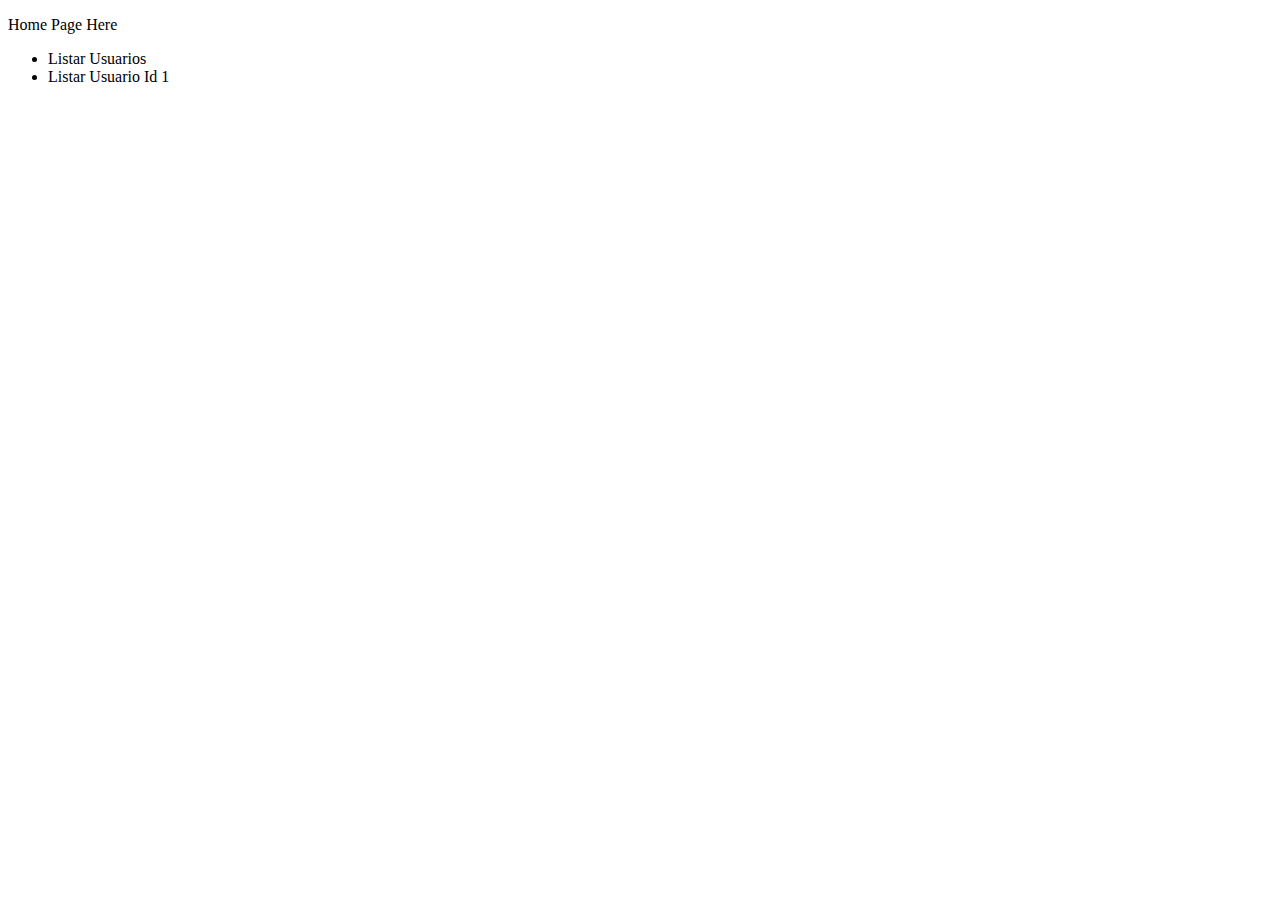
<file: src/main/resources/templates/index.html>
<!DOCTYPE html>
<html lang="pt-BR" xmlns:th="http://www.thymeleaf.org">
<head>
    <meta charset="UTF-8">
    <title>Home Page</title>
    <link th:rel="stylesheet" th:href="@{/webjars/bootstrap/4.5.2/css/bootstrap.min.css} "/>
</head>

<body>
<div class="container-fluid">
    <p>Home Page Here</p>
    <ul>
        <li><a th:href="@{/usuarios/listar}">Listar Usuarios</a></li>
        <li><a th:href="@{/usuarios/1}">Listar Usuario Id 1</a></li>
    </ul>
</div>


</body>


<!-- A importação deve seguir essa sequência 1. Popper, 2. Jquery e 3. Bootstrap. Conforme recomenda  site do Bootstrap-->
<script th:src="@{/webjars/popper.js/2.5.2/umd/popper.min.js}"></script>
<script th:src="@{/webjars/jquery/3.5.1/jquery.min.js}"></script>
<script th:src="@{/webjars/bootstrap/4.5.2/js/bootstrap.min.js}"></script>
</html>
</file>
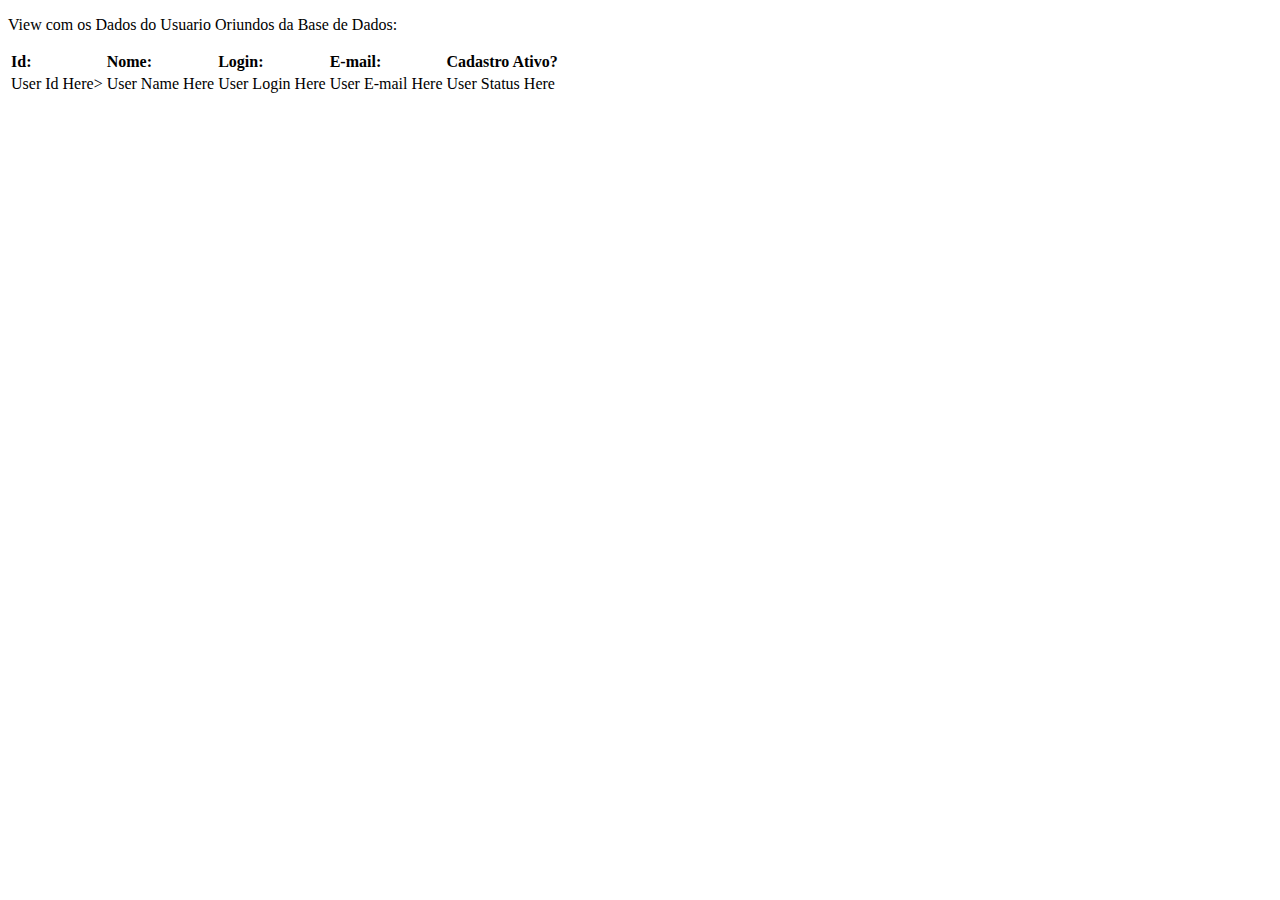
<file: src/main/resources/templates/usuario.html>
<!DOCTYPE html>
<html lang="pt-BR" xmlns:th="http://www.thymeleaf.org">
<head>
    <meta charset="UTF-8">
    <title>Home Page</title>
    <link th:rel="stylesheet" th:href="@{/webjars/bootstrap/4.5.2/css/bootstrap.min.css} "/>

</head>

<body>
<!--/*@thymesVar id="usr" type="com.knasel.app.model.Usuario"*/-->
<div class="container-fluid" th:object="${usr}">
    <p class="alert alert-dark">View com os Dados do Usuario Oriundos da Base de Dados:</p>
    <table class="table table-bordered table-striped">
        <thead class="thead-dark">
        <tr>
            <td><strong>Id:</strong>
            <td><strong>Nome:</strong></td>
            <td><strong>Login:</strong></td>
            <td><strong>E-mail:</strong></td>
            <td><strong>Cadastro Ativo?</strong></td>
        </tr>
        </thead>
        <tbody>
        <tr>
            <td class="align-middle" th:text="${usr.getIdUsuario()}">User Id Here></td>
            <td class="align-middle" th:text="${usr.getNome()}">User Name Here</td>
            <td class="align-middle" th:text="${usr.getLogin()}">User Login Here</td>
            <td class="align-middle" th:text="${usr.getEmail()}">User E-mail Here</td>
            <td class="align-middle" th:text="${usr.isAtivo()}">User Status Here</td>
        </tr>
        </tbody>
    </table>
</div>


</body>


<!-- A importação deve seguir essa sequência 1. Popper, 2. Jquery e 3. Bootstrap. Conforme recomenda  site do Bootstrap-->
<script th:src="@{/webjars/popper.js/2.5.2/umd/popper.min.js}"></script>
<script th:src="@{/webjars/jquery/3.5.1/jquery.min.js}"></script>
<script th:src="@{/webjars/bootstrap/4.5.2/js/bootstrap.min.js}"></script>
</html>
</file>
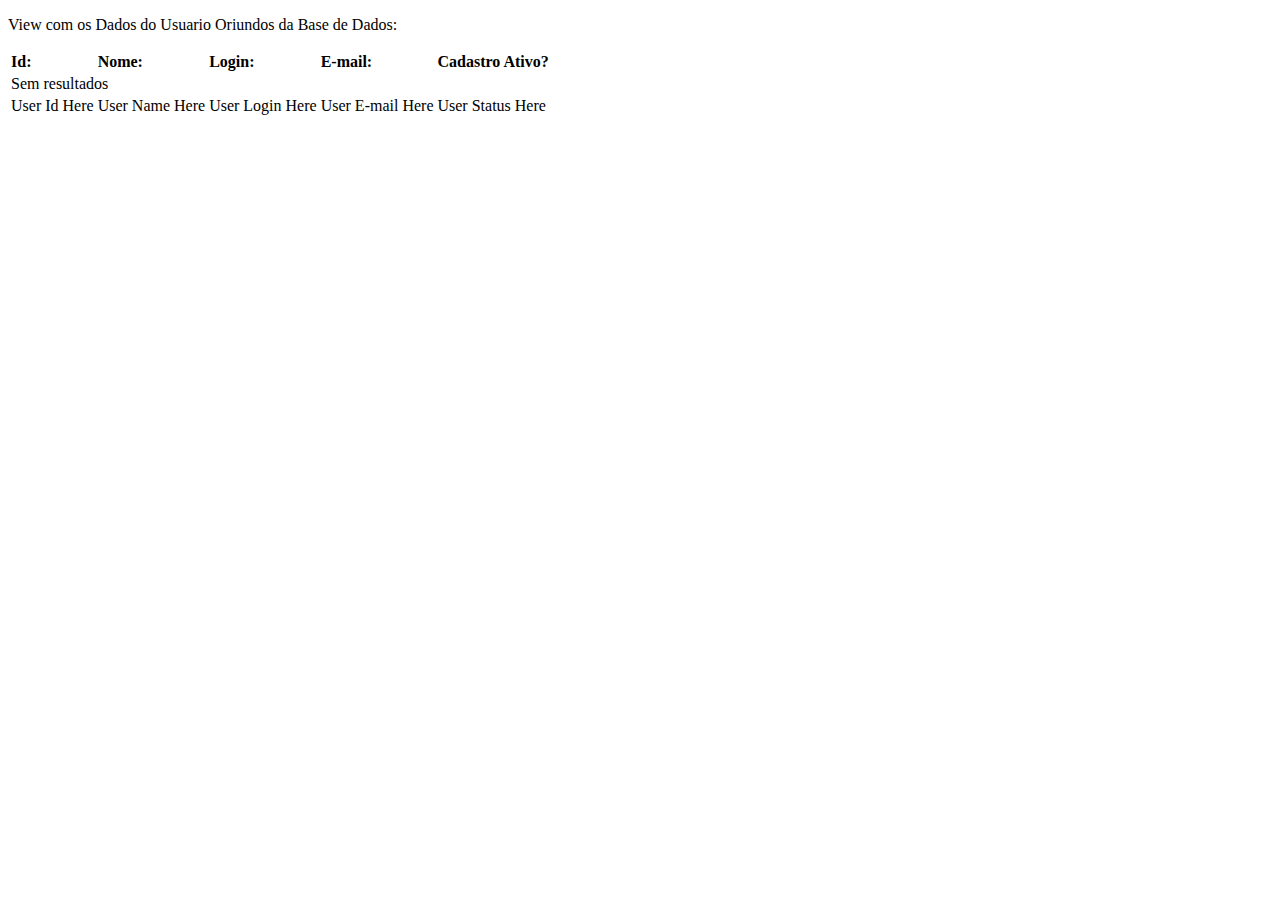
<file: src/main/resources/templates/usuarioLista.html>
<!DOCTYPE html>
<html lang="pt-BR" xmlns:th="http://www.thymeleaf.org">
<head>
    <meta charset="UTF-8">
    <title>Home Page</title>
    <link th:rel="stylesheet" th:href="@{/webjars/bootstrap/4.5.2/css/bootstrap.min.css} "/>

</head>

<body>
<!--/*@thymesVar id="listaDeUsuarios" type="List<Usuario>"*/-->
<div class="container-fluid" th:object="${listaDeUsuarios}">
    <p class="alert alert-dark">View com os Dados do Usuario Oriundos da Base de Dados:</p>
    <table class="table">
        <thead class="thead-dark">
        <tr>
            <td><strong>Id:</strong>
            <td><strong>Nome:</strong></td>
            <td><strong>Login:</strong></td>
            <td><strong>E-mail:</strong></td>
            <td><strong>Cadastro Ativo?</strong></td>
        </tr>
        </thead>
        <tbody>
        <tr th:if="${listaDeUsuarios == null}">
            <td colspan="5">Sem resultados</td>
        </tr>
        <!--/*@thymesVar id="usr" type="com.knasel.app.model.Usuario"*/-->
        <tr th:each="usr: ${listaDeUsuarios}">
            <td class="align-middle" th:text="${usr.getIdUsuario()}">User Id Here</td>
            <td class="align-middle" th:text="${usr.getNome()}">User Name Here</td>
            <td class="align-middle" th:text="${usr.getLogin()}">User Login Here</td>
            <td class="align-middle" th:text="${usr.getEmail()}">User E-mail Here</td>
            <td class="align-middle" th:text="${usr.isAtivo()}">User Status Here</td>
        </tr>
        </tbody>
    </table>
</div>


</body>


<!-- A importação deve seguir essa sequência 1. Popper, 2. Jquery e 3. Bootstrap. Conforme recomenda  site do Bootstrap-->
<script th:src="@{/webjars/popper.js/2.5.2/umd/popper.min.js}"></script>
<script th:src="@{/webjars/jquery/3.5.1/jquery.min.js}"></script>
<script th:src="@{/webjars/bootstrap/4.5.2/js/bootstrap.min.js}"></script>
</html>
</file>
